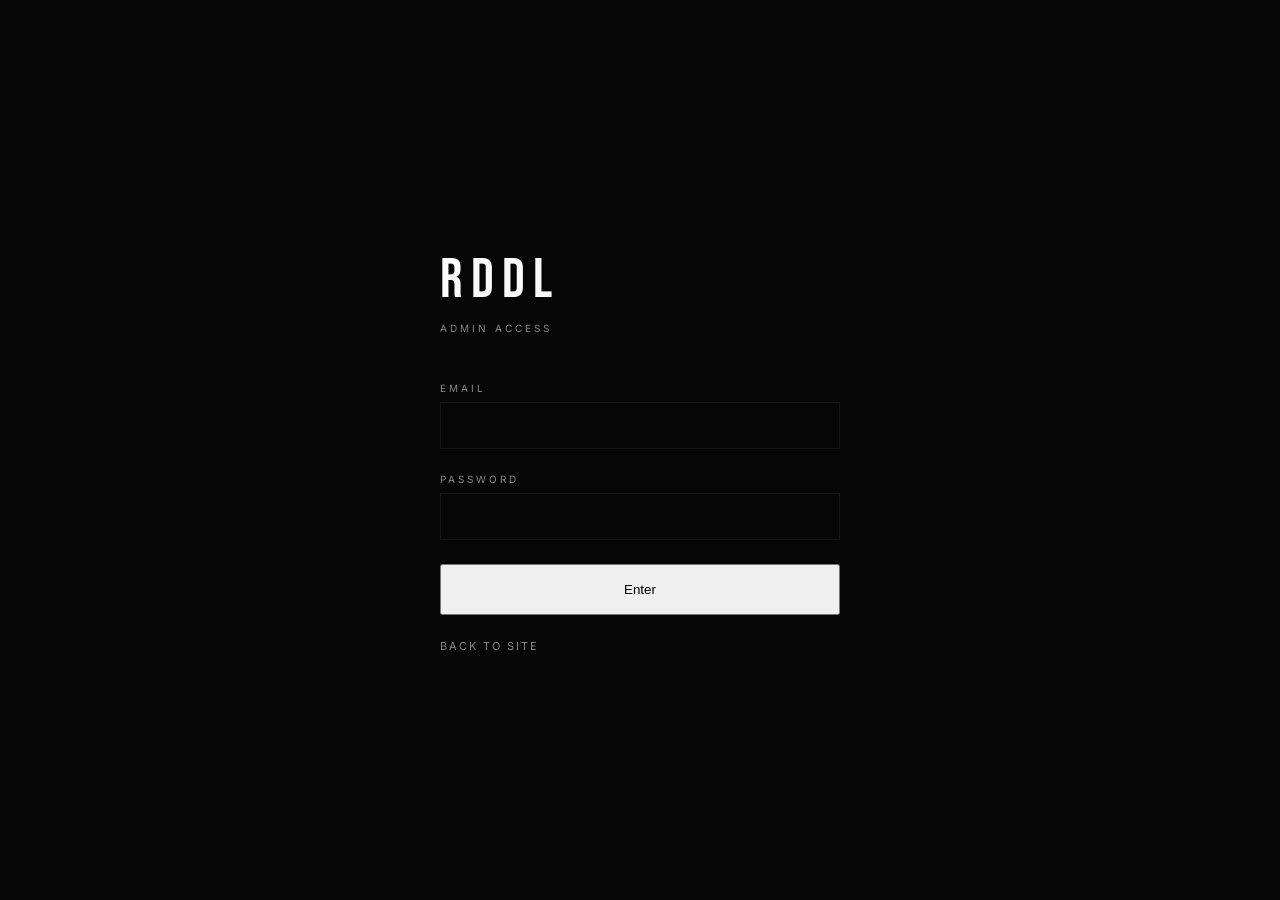
<file: admin.html>
<!DOCTYPE html>
<html lang="en">
<head>
  <meta charset="UTF-8">
  <meta name="viewport" content="width=device-width, initial-scale=1.0">
  <title>Admin — RDDL</title>
  <link href="https://fonts.googleapis.com/css2?family=Bebas+Neue&family=Inter:wght@300;400;500;600&display=swap" rel="stylesheet">
  <link rel="stylesheet" href="style.css">
  <style>
    body { display: flex; align-items: center; justify-content: center; min-height: 100vh; background: var(--black); }
    .login-wrap { width: 400px; }
    .login-logo { font-family: 'Bebas Neue', sans-serif; font-size: 56px; letter-spacing: 8px; color: #FAFAFA; margin-bottom: 8px; }
    .login-sub { font-size: 10px; letter-spacing: 3px; text-transform: uppercase; color: var(--gray); margin-bottom: 48px; }
    .login-wrap label { display: block; font-size: 10px; letter-spacing: 3px; text-transform: uppercase; color: var(--gray); margin-bottom: 8px; }
    .login-wrap input { width: 100%; background: var(--surface); border: 1px solid var(--border); color: var(--white); padding: 14px 16px; font-size: 14px; margin-bottom: 24px; font-family: var(--font-body); }
    .login-wrap input:focus { outline: none; border-color: var(--red); }
    #error-msg { font-size: 12px; color: var(--red); margin-top: 12px; letter-spacing: 1px; }
    .back-link { display: block; margin-top: 24px; font-size: 11px; letter-spacing: 2px; text-transform: uppercase; color: var(--gray); }
    .back-link:hover { color: var(--white); }
  </style>
</head>
<body>
  <div class="login-wrap">
    <div class="login-logo">RDDL</div>
    <div class="login-sub">Admin Access</div>
    <label>Email</label>
    <input type="email" id="email" value="">
    <label>Password</label>
    <input type="password" id="password">
    <button class="btn-primary" style="width:100%;padding:16px;" onclick="login()">Enter</button>
    <p id="error-msg"></p>
    <a href="index.html" class="back-link">Back to Site</a>
  </div>
  <script src="admin.js"></script>
</body>
</html>
</file>
<file: style.css>
/* ══ RESET ══════════════════════════════════════════ */
*,*::before,*::after{box-sizing:border-box;margin:0;padding:0}
:root{
  --black:#060606;
  --s1:#101010;
  --s2:#181818;
  --s3:#1f1f1f;
  --border:rgba(255,255,255,0.06);
  --red:#D62828;
  --red2:#ff3333;
  --gold:#C9A84C;
  --white:#F5F5F5;
  --gray:#888;
  --gray2:#444;
  --ff-display:'Bebas Neue',sans-serif;
  --ff-cond:'Barlow Condensed',sans-serif;
  --ff-body:'Inter',sans-serif;
}
html{scroll-behavior:smooth}
body{background:var(--black);color:var(--white);font-family:var(--ff-body);overflow-x:hidden}
img{display:block;max-width:100%}
a{text-decoration:none;color:inherit}
ul{list-style:none}

/* ══ UTILS ══════════════════════════════════════════ */
.container{max-width:1200px;margin:0 auto;padding:0 32px}
.eyebrow{font-size:10px;font-weight:700;letter-spacing:5px;text-transform:uppercase;color:var(--red);margin-bottom:12px}
.center{text-align:center}
.sec-title{font-family:var(--ff-display);font-size:clamp(44px,7vw,82px);line-height:.95;letter-spacing:1px;margin-bottom:48px}
.btn-red{display:inline-block;background:var(--red);color:#fff;padding:14px 36px;font-size:12px;font-weight:700;letter-spacing:3px;text-transform:uppercase;border:none;cursor:pointer;transition:background .2s,transform .15s}
.btn-red:hover{background:#b01e1e;transform:translateY(-2px)}
.btn-red-sm{background:var(--red);color:#fff;padding:10px 20px;font-size:12px;font-weight:700;letter-spacing:2px;text-transform:uppercase;border:none;cursor:pointer;transition:background .2s;white-space:nowrap}
.btn-red-sm:hover{background:#b01e1e}
.btn-outline{display:inline-block;background:transparent;color:var(--white);padding:13px 36px;font-size:12px;font-weight:700;letter-spacing:3px;text-transform:uppercase;border:1px solid rgba(255,255,255,0.3);cursor:pointer;transition:border-color .2s,transform .15s}
.btn-outline:hover{border-color:var(--white);transform:translateY(-2px)}
.mt20{margin-top:20px}

/* ══ NAV ════════════════════════════════════════════ */
#navbar{position:fixed;top:0;left:0;right:0;z-index:999;transition:background .3s}
#navbar.scrolled{background:rgba(6,6,6,.96);backdrop-filter:blur(16px);border-bottom:1px solid var(--border)}
.nav-inner{max-width:1200px;margin:0 auto;padding:18px 32px;display:flex;align-items:center;justify-content:space-between}
.nav-logo{font-family:var(--ff-display);font-size:30px;letter-spacing:5px;color:var(--white)}
.nav-links{display:flex;gap:28px}
.nav-links a{font-size:11px;font-weight:600;letter-spacing:2px;text-transform:uppercase;color:var(--gray);transition:color .2s}
.nav-links a:hover{color:var(--white)}
.nav-cta{font-size:10px;font-weight:700;letter-spacing:2px;text-transform:uppercase;color:var(--red);border:1px solid var(--red);padding:8px 18px;transition:background .2s,color .2s}
.nav-cta:hover{background:var(--red);color:#fff}

/* ══ HERO ════════════════════════════════════════════ */
#hero{
  position:relative;
  min-height:100vh;
  display:grid;
  grid-template-columns:1fr 1fr;
  align-items:center;
  overflow:hidden;
  padding-top:80px;
}
.hero-bg-img{
  position:absolute;inset:0;
  background:url('images/banner-gemini.png') center/cover no-repeat;
  filter:brightness(0.18) saturate(0.5);
  z-index:0;
}
.hero-left-content{
  position:relative;z-index:2;
  padding:80px 40px 80px 60px;
}
@media(max-width:1200px){.hero-left-content{padding:80px 24px 80px 32px}}
.hero-eyebrow{font-size:10px;font-weight:700;letter-spacing:5px;text-transform:uppercase;color:var(--red);margin-bottom:20px;display:flex;align-items:center;gap:12px}
.hero-eyebrow::before{content:'';display:block;width:32px;height:1px;background:var(--red)}
.hero-title{font-family:var(--ff-display);font-size:clamp(80px,12vw,150px);line-height:.88;letter-spacing:2px;margin-bottom:28px;text-shadow:0 0 80px rgba(214,40,40,0.15)}
.hero-red{color:var(--red);-webkit-text-stroke:0px;text-shadow:0 0 40px rgba(214,40,40,0.5)}
.hero-sub{font-family:var(--ff-cond);font-style:italic;font-size:22px;font-weight:400;color:var(--gray);margin-bottom:44px;max-width:380px;line-height:1.4}
.hero-ctas{display:flex;gap:16px;flex-wrap:wrap;margin-bottom:60px}
.hero-stats-row{display:flex;align-items:center;gap:0}
.hstat{display:flex;flex-direction:column;padding:0 28px 0 0}
.hstat:first-child{padding-left:0}
.hstat-n{font-family:var(--ff-display);font-size:52px;line-height:1;color:var(--white)}
.hstat-l{font-size:9px;letter-spacing:3px;text-transform:uppercase;color:var(--gray);margin-top:2px}
.hstat-div{width:1px;height:48px;background:var(--border);margin:0 28px 0 0}
.hero-right{position:relative;z-index:2;display:flex;align-items:flex-end;justify-content:center;height:100%;padding-top:40px}
.map-cutout{
  height: 150%;
  width:auto;
  object-fit:contain;
  object-position:bottom center;
  filter:drop-shadow(0 0 60px rgba(214,40,40,0.3));
  position:absolute;
  bottom: 0;
  left: 50%;
  transform: translateX(-50%);
  z-index:0;
  opacity: 0.8;
}
.hero-glow{
  position:absolute;
  bottom:0;width:300px;height:300px;
  background:radial-gradient(circle,rgba(214,40,40,0.25) 0%,transparent 70%);
  border-radius:50%;
  z-index:1;
}

/* ══ TEAM STRIP ══════════════════════════════════════ */
#team-strip{
  position:relative;
  background:var(--s1);
  border-top:1px solid var(--border);
  border-bottom:1px solid var(--border);
  padding:20px 0;
  overflow:hidden;
}
.strip-label{
  position:absolute;left:32px;top:50%;transform:translateY(-50%);
  font-family:var(--ff-display);font-size:14px;letter-spacing:4px;color:var(--gray2);
  z-index:2;writing-mode:vertical-rl;
  display:none;
}
.team-gallery{display:flex;gap:4px;overflow-x:auto;scrollbar-width:none;padding:0 32px}
.team-gallery::-webkit-scrollbar{display:none}
.team-gallery img{height:220px;width:auto;object-fit:cover;flex-shrink:0;filter:grayscale(30%);transition:filter .3s,transform .3s}
.team-gallery img:hover{filter:grayscale(0%);transform:scale(1.02)}

/* ══ MUSCLE MAP ═════════════════════════════════════ */
#muscle-map{
  padding:120px 0;
  background:var(--black);
}
.muscle-layout{display:grid;grid-template-columns:320px 1fr;gap:48px;align-items:start}
.muscle-svg-wrap{position:sticky;top:100px}
.body-view-tabs{display:flex;gap:4px;margin-bottom:20px}
.bv-btn{flex:1;background:transparent;color:var(--gray);border:1px solid var(--border);padding:10px;font-size:11px;font-weight:700;letter-spacing:3px;text-transform:uppercase;cursor:pointer;transition:all .2s}
.bv-btn.active{background:var(--red);color:#fff;border-color:var(--red)}
.body-diagram svg{width:100%;background:var(--s1);border:1px solid var(--border);border-radius:4px}
.muscle-zone{cursor:pointer;transition:fill .2s,filter .2s}
.muscle-zone:hover{fill:rgba(214,40,40,0.4);filter:drop-shadow(0 0 8px rgba(214,40,40,0.6))}
.muscle-zone.active{fill:rgba(214,40,40,0.6);filter:drop-shadow(0 0 12px rgba(214,40,40,0.8))}
.muscle-info-panel{background:var(--s1);border:1px solid var(--border);padding:36px;min-height:400px}
.mip-placeholder{display:flex;flex-direction:column;align-items:center;justify-content:center;height:400px;color:var(--gray2);text-align:center}
.mip-icon{font-family:var(--ff-display);font-size:64px;color:var(--s3);margin-bottom:16px}
.mip-placeholder p{font-size:14px;line-height:1.6}
.mip-title{font-family:var(--ff-display);font-size:48px;letter-spacing:1px;margin-bottom:8px;color:var(--red)}
.mip-sub{font-size:10px;letter-spacing:3px;text-transform:uppercase;color:var(--gray);margin-bottom:28px}
.mip-machines{margin-bottom:28px}
.mip-machines h4{font-size:10px;letter-spacing:3px;text-transform:uppercase;color:var(--gray);margin-bottom:16px}
.mip-machine-list{display:flex;flex-direction:column;gap:10px}
.mip-machine{background:var(--s2);border:1px solid var(--border);padding:16px;display:flex;align-items:center;gap:16px;cursor:default;transition:border-color .2s}
.mip-machine:hover{border-color:var(--red)}
.mip-machine-icon{width:40px;height:40px;background:var(--red);display:flex;align-items:center;justify-content:center;font-family:var(--ff-display);font-size:18px;flex-shrink:0}
.mw-grid{display:grid;grid-template-columns:repeat(auto-fill,minmax(240px,1fr));gap:20px}
.mw-card{background:var(--s2);border:1px solid var(--border);padding:24px;transition:all .3s;display:flex;flex-direction:column;justify-content:space-between;min-height:180px}
.mw-card:hover{border-color:var(--red);transform:translateY(-4px)}
.mw-title{font-family:var(--ff-display);font-size:28px;letter-spacing:1px;margin-bottom:8px}
.mw-desc{font-size:12px;color:var(--gray);margin-bottom:20px;line-height:1.5}
.mw-btn{display:inline-block;padding:10px 16px;background:rgba(214,40,40,0.1);color:var(--red);font-size:11px;font-weight:700;letter-spacing:2px;text-transform:uppercase;border:1px solid var(--red);text-align:center;transition:all .2s}
.mw-btn:hover{background:var(--red);color:#fff}

/* Removed Admin Edit Mode CSS */

/* ══ EQUIPMENT ═══════════════════════════════════════ */
#equipment{padding:120px 0;background:var(--s1)}
.eq-filter-row{display:flex;gap:8px;justify-content:center;margin-bottom:48px;flex-wrap:wrap}
.eq-filter{background:transparent;color:var(--gray);border:1px solid var(--border);padding:10px 24px;font-size:11px;font-weight:700;letter-spacing:2px;text-transform:uppercase;cursor:pointer;transition:all .2s}
.eq-filter.active,.eq-filter:hover{background:var(--red);color:#fff;border-color:var(--red)}
.eq-grid{display:grid;grid-template-columns:repeat(auto-fill,minmax(300px,1fr));gap:2px}
.eq-card{position:relative;overflow:hidden;cursor:pointer;background:var(--s2)}
.eq-card img{width:100%;height:320px;object-fit:cover;transition:transform .5s,filter .3s;filter:grayscale(20%)}
.eq-card:hover img{transform:scale(1.06);filter:grayscale(0%)}
.eq-ov{position:absolute;inset:0;background:linear-gradient(to top,rgba(6,6,6,.97) 0%,rgba(6,6,6,.3) 55%,transparent 100%);display:flex;flex-direction:column;justify-content:flex-end;padding:24px;transition:opacity .3s}
.eq-cat{font-size:9px;font-weight:700;letter-spacing:3px;text-transform:uppercase;color:var(--red);margin-bottom:6px}
.eq-name{font-family:var(--ff-display);font-size:28px;letter-spacing:1px;margin-bottom:6px;line-height:1}
.eq-muscles{font-size:11px;color:var(--gray);letter-spacing:1px}
.eq-desc{font-size:12px;color:rgba(255,255,255,.5);line-height:1.5;margin-top:8px;transform:translateY(6px);opacity:0;transition:all .3s .05s}
.eq-card:hover .eq-desc{transform:translateY(0);opacity:1}
.eq-card.hidden{display:none}

/* ══ AI TRAINER ══════════════════════════════════════ */
#ai-trainer{padding:120px 0;background:var(--black)}
.ai-chat-wrap{max-width:760px;margin:0 auto;background:var(--s1);border:1px solid var(--border)}
.ai-chat-header{display:flex;align-items:center;gap:16px;padding:20px 24px;border-bottom:1px solid var(--border);background:var(--s2)}
.ai-avatar{width:44px;height:44px;background:var(--red);display:flex;align-items:center;justify-content:center;font-family:var(--ff-display);font-size:24px;flex-shrink:0}
.ai-name{font-size:14px;font-weight:700;letter-spacing:1px}
.ai-status{font-size:11px;color:var(--gray);display:flex;align-items:center;gap:6px}
.ai-status::before{content:'';display:inline-block;width:6px;height:6px;border-radius:50%;background:#44cc44}
.ai-messages{height:360px;overflow-y:auto;padding:24px;display:flex;flex-direction:column;gap:16px;scrollbar-width:thin;scrollbar-color:var(--s3) transparent}
.ai-msg{display:flex;max-width:80%}
.ai-msg.bot{align-self:flex-start}
.ai-msg.user{align-self:flex-end;flex-direction:row-reverse}
.ai-bubble{padding:14px 18px;font-size:14px;line-height:1.6;border-radius:2px}
.ai-msg.bot .ai-bubble{background:var(--s2);border:1px solid var(--border);color:var(--white)}
.ai-msg.user .ai-bubble{background:var(--red);color:#fff}
.ai-typing .ai-bubble::after{content:'...';animation:typing 1s infinite}
@keyframes typing{0%{content:'.'} 33%{content:'..'} 66%{content:'...'}}
.ai-quick-btns{display:flex;gap:8px;padding:16px 24px;border-top:1px solid var(--border);flex-wrap:wrap;background:var(--s2)}
.ai-quick{background:transparent;border:1px solid var(--border);color:var(--gray);padding:8px 14px;font-size:11px;letter-spacing:1px;cursor:pointer;transition:all .2s;white-space:nowrap}
.ai-quick:hover{border-color:var(--red);color:var(--white)}
.ai-input-row{display:flex;border-top:1px solid var(--border)}
#ai-input{flex:1;background:var(--s2);border:none;color:var(--white);padding:16px 20px;font-size:14px;font-family:var(--ff-body);outline:none}
#ai-input::placeholder{color:var(--gray2)}

/* ══ LIVE DATA ═══════════════════════════════════════ */
#data{padding:120px 0;background:var(--s1)}
.data-grid{display:grid;grid-template-columns:1fr 1.4fr 1fr;gap:20px;align-items:start}
.data-card{background:var(--s2);border:1px solid var(--border);padding:28px}
.dc-header{display:flex;align-items:center;justify-content:space-between;margin-bottom:24px}
.dc-label{font-size:10px;font-weight:700;letter-spacing:3px;text-transform:uppercase;color:var(--gray)}
.dc-live-dot{width:8px;height:8px;border-radius:50%;background:#44cc44;animation:pulse 1.5s infinite}
@keyframes pulse{0%,100%{opacity:1;transform:scale(1)} 50%{opacity:.6;transform:scale(1.3)}}

/* Cyber Crowd Meter */
.crowd-meter-wrap{margin-bottom:20px}
.cyber-value { font-family:var(--ff-display); font-size:64px; color:var(--white); line-height:0.8; text-shadow:0 0 15px rgba(214,40,40,0.3); }
.cyber-label { font-size:10px; font-weight:700; letter-spacing:3px; text-transform:uppercase; color:var(--red); }
.cyber-meter { display:flex; gap:3px; height:60px; align-items:flex-end; margin-top:16px; }
.cyber-bar { flex:1; background:var(--s3); transition:all .5s cubic-bezier(.22,1,.36,1); border-top:2px solid transparent; }
.cyber-bar.active { background:rgba(214,40,40,0.15); border-top:2px solid var(--red); box-shadow:0 -5px 15px rgba(214,40,40,0.15); }

.crowd-tags{display:flex;flex-direction:column;gap:6px}
.ctag{font-size:10px;font-weight:600;letter-spacing:1px;padding:8px 12px;border:1px solid var(--border);background:transparent;text-transform:uppercase}
.ctag.green{color:#44cc44; border-color:rgba(68,204,68,0.3); box-shadow:inset 0 0 10px rgba(68,204,68,0.05);}
.ctag.yellow{color:#ffc800; border-color:rgba(255,200,0,0.3); box-shadow:inset 0 0 10px rgba(255,200,0,0.05);}
.ctag.red{color:var(--red); border-color:rgba(214,40,40,0.3); box-shadow:inset 0 0 10px rgba(214,40,40,0.05);}

/* Pop chart */
.pop-day-row{display:flex;gap:4px;margin-bottom:16px}
.pd{flex:1;background:transparent;color:var(--gray);border:1px solid var(--border);padding:6px 2px;font-size:11px;font-weight:700;cursor:pointer;transition:all .2s}
.pd.active,.pd:hover{background:var(--red);color:#fff;border-color:var(--red)}
.pop-chart{display:flex;align-items:flex-end;gap:4px;height:160px;background:var(--s3);padding:12px 12px 0;border-radius:2px;margin-bottom:8px}
.pop-bar{flex:1;background:rgba(214,40,40,0.25);border-top:2px solid var(--red);border-radius:1px 1px 0 0;transition:height .4s cubic-bezier(.22,1,.36,1);cursor:pointer;position:relative}
.pop-bar.now{background:rgba(214,40,40,0.5);border-top-color:var(--red2)}
.pop-bar:hover::after{content:attr(data-h);position:absolute;top:-24px;left:50%;transform:translateX(-50%);font-size:9px;background:var(--red);color:#fff;padding:2px 6px;white-space:nowrap;pointer-events:none}
.pop-x-labels{display:flex;justify-content:space-between;font-size:9px;color:var(--gray2);letter-spacing:1px}

/* Ratings */
.rating-display{text-align:center;margin-bottom:20px}
.rd-score{font-family:var(--ff-display);font-size:72px;line-height:1;color:var(--white)}
.rd-stars{font-size:20px;color:var(--red);margin:4px 0}
.rd-count{font-size:10px;color:var(--gray);letter-spacing:2px}
.rb-list{display:flex;flex-direction:column;gap:8px;margin-bottom:20px}
.rb{display:flex;align-items:center;gap:10px;font-size:12px;color:var(--gray)}
.rbt{flex:1;height:4px;background:var(--s3);border-radius:2px;overflow:hidden}
.rbf{height:100%;background:var(--red);border-radius:2px}
.kw-tags{display:flex;flex-wrap:wrap;gap:6px}
.kw{font-size:10px;font-weight:600;letter-spacing:1px;padding:4px 10px;background:rgba(214,40,40,0.1);border:1px solid rgba(214,40,40,0.25);color:var(--red)}

/* ══ REVIEWS ════════════════════════════════════════ */
#reviews{padding:120px 0;background:var(--black);overflow:hidden}
.rev-carousel-wrap{overflow:hidden;margin-bottom:32px}
.rev-track{display:flex;gap:20px;transition:transform .5s cubic-bezier(.22,1,.36,1)}
.rev-card{flex:0 0 360px;background:var(--s1);border:1px solid var(--border);padding:32px}
.rev-stars{font-size:14px;color:var(--red);margin-bottom:20px;letter-spacing:2px}
.rev-text{font-family:var(--ff-cond);font-style:italic;font-size:17px;color:rgba(255,255,255,.65);line-height:1.6;margin-bottom:24px}
.rev-author{font-size:12px;font-weight:700;letter-spacing:2px;text-transform:uppercase}
.rev-src{font-size:10px;color:var(--gray2);margin-top:4px}
.rev-nav{display:flex;align-items:center;justify-content:center;gap:16px}
.rev-arrow{background:transparent;color:var(--white);border:1px solid var(--border);width:44px;height:44px;font-size:18px;cursor:pointer;transition:all .2s;display:flex;align-items:center;justify-content:center}
.rev-arrow:hover{background:var(--red);border-color:var(--red)}
.rev-dots{display:flex;gap:8px}
.rev-dot{width:6px;height:6px;border-radius:50%;background:var(--gray2);cursor:pointer;transition:all .2s}
.rev-dot.active{background:var(--red);transform:scale(1.4)}

/* ══ LOCATION ═══════════════════════════════════════ */
#location{padding:120px 0;background:var(--s1)}
.loc-grid{display:grid;grid-template-columns:1.3fr 1fr;gap:48px;align-items:start}
.loc-map{border:1px solid var(--border)}
.li-block{margin-bottom:28px}
.li-label{font-size:10px;font-weight:700;letter-spacing:3px;text-transform:uppercase;color:var(--red);margin-bottom:10px}
.li-block p{color:var(--gray);font-size:14px;line-height:1.8}
.nearby{display:flex;flex-direction:column;gap:6px}
.nearby li{color:var(--gray);font-size:14px;padding-left:16px;position:relative}
.nearby li::before{content:'+';position:absolute;left:0;color:var(--red)}

/* ══ FOOTER ═════════════════════════════════════════ */
footer{background:var(--s2);border-top:1px solid var(--border);padding:60px 0}
.ft-inner{max-width:1200px;margin:0 auto;padding:0 32px;display:flex;flex-direction:column;align-items:center;gap:12px}
.ft-logo{font-family:var(--ff-display);font-size:56px;letter-spacing:8px}
.ft-line{font-size:10px;letter-spacing:4px;text-transform:uppercase;color:var(--gray)}
.ft-links{display:flex;gap:28px;margin:8px 0}
.ft-links a{font-size:11px;letter-spacing:2px;text-transform:uppercase;color:var(--gray);transition:color .2s}
.ft-links a:hover{color:var(--white)}
.ft-copy{font-size:11px;color:var(--gray2)}

/* ══ RESPONSIVE ══════════════════════════════════════ */
@media(max-width:1100px){
  #hero{grid-template-columns:1fr}
  .hero-right{position:absolute; inset:0; z-index:0; opacity:0.3; pointer-events:none;}
  .map-cutout{height:100%; opacity: 0.3;}
  .data-grid{grid-template-columns:1fr 1fr;grid-template-rows:auto auto}
  .crowd-card{grid-column:1/-1}
  .muscle-layout{grid-template-columns:260px 1fr}
}
@media(max-width:800px){
  .nav-links{display:none}
  .data-grid{grid-template-columns:1fr}
  .loc-grid{grid-template-columns:1fr}
  .muscle-layout{grid-template-columns:1fr}
  .muscle-svg-wrap{position:static}
  .eq-grid{grid-template-columns:1fr 1fr}
}
@media(max-width:500px){
  .eq-grid{grid-template-columns:1fr}
  .hero-title{font-size:clamp(60px, 18vw, 80px);}
  .sec-title{font-size:44px}
  .hero-stats-row{flex-direction:column; align-items:flex-start; gap:16px;}
  .hstat-div{display:none;}
  .map-cutout{height:80%; opacity: 0.2;}
}
</file>
